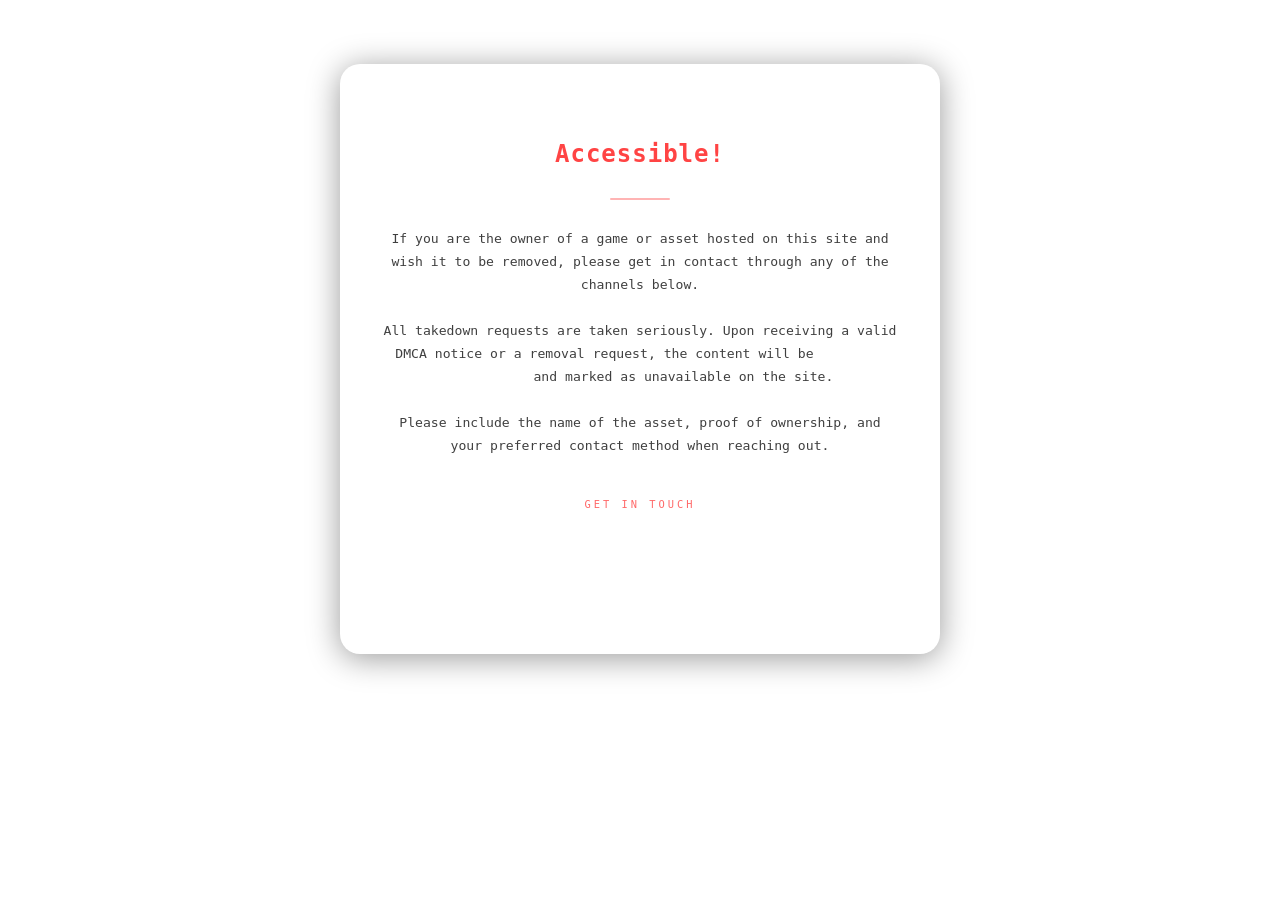
<file: version0.8.1/DMCA.html>
<!DOCTYPE html>
<html lang="en">
<head>
<meta charset="UTF-8" />
<meta name="viewport" content="width=device-width, initial-scale=1.0" />
<title>WannaSmile | DMCA & Contact</title>

<link id="favicon" rel="icon" href="https://raw.githubusercontent.com/mcmattyobriore/yogurtyooo.github.io/main/system/images/favicons/logo.png" />

<link rel="preconnect" href="https://fonts.googleapis.com" crossorigin />
<link rel="preconnect" href="https://fonts.gstatic.com" crossorigin />
<link rel="stylesheet" href="https://fonts.googleapis.com/css2?family=Poppins:wght@600&display=swap" media="print" onload="this.media='all'" />
<noscript><link rel="stylesheet" href="https://fonts.googleapis.com/css2?family=Poppins:wght@600&display=swap" /></noscript>

<link rel="stylesheet" href="themes.css" />
<style>

* {
  margin: 0;
  padding: 0;
  box-sizing: border-box;
  -webkit-user-select: none;
  -moz-user-select: none;
  user-select: none;
  -webkit-tap-highlight-color: transparent;
}

html {
  height: 100%;
  background-image: var(--main-bg);
  background-repeat: no-repeat;
  background-attachment: fixed;
  background-size: cover;
  background-position: center center;
}

body {
  min-height: 100%;
  background: transparent;
  color: var(--text-color);
  font-family: "Poppins", monospace;
  display: flex;
  flex-direction: column;
  align-items: center;
  justify-content: flex-start;
  padding: 64px 20px 80px;
}

a, a:visited {
  color: var(--link-color);
  text-decoration: none;
}
a:focus { outline: none; }

/* ── Main card ── */
.dmca-card {
  width: 100%;
  max-width: 600px;
  background: var(--card-bg, rgba(0,0,0,0.3));
  border-radius: 20px;
  padding: 44px 40px 48px;
  display: flex;
  flex-direction: column;
  align-items: center;
  gap: 0;
  box-shadow: 0 4px 32px rgba(0,0,0,0.4);
}

/* ── Heading ── */
.dmca-headline {
  font-family: monospace;
  font-size: clamp(1.1rem, 3.5vw, 1.5rem);
  font-weight: bold;
  color: var(--link-color);
  text-align: center;
  letter-spacing: 1px;
  line-height: 1.3;
  margin-bottom: 28px;
}

.dmca-headline span {
  color: var(--accent-color);
}

/* ── Divider ── */
.dmca-rule {
  width: 60px;
  height: 2px;
  background: var(--accent-color);
  opacity: 0.4;
  border: none;
  border-radius: 2px;
  margin-bottom: 28px;
}

/* ── Body paragraph ── */
.dmca-body {
  font-family: monospace;
  font-size: 0.82rem;
  color: var(--text-color);
  opacity: 0.75;
  text-align: center;
  line-height: 1.75;
  -webkit-user-select: text;
  -moz-user-select: text;
  user-select: text;
  margin-bottom: 40px;
}

.dmca-body strong {
  color: var(--link-color);
  opacity: 1;
}

/* ── Socials row ── */
.socials-label {
  font-family: monospace;
  font-size: 0.65rem;
  letter-spacing: 3px;
  text-transform: uppercase;
  color: var(--accent-color);
  margin-bottom: 20px;
  opacity: 0.8;
}

.socials-row {
  display: flex;
  flex-wrap: wrap;
  gap: 18px;
  justify-content: center;
}

/* ── Individual social button ── */
.social-btn {
  display: flex;
  flex-direction: column;
  align-items: center;
  gap: 7px;
  cursor: pointer;
  text-decoration: none;
  -webkit-user-select: none;
  user-select: none;
}

.social-circle {
  width: 58px;
  height: 58px;
  border-radius: 50%;
  background: var(--header-bg);
  border: 2px solid transparent;
  display: flex;
  align-items: center;
  justify-content: center;
  transition: border-color 0.2s, transform 0.2s, box-shadow 0.2s;
  overflow: hidden;
}

.social-circle svg {
  width: 26px;
  height: 26px;
  pointer-events: none;
  flex-shrink: 0;
}

.social-btn:hover .social-circle {
  border-color: var(--accent-color);
  transform: scale(1.1);
  box-shadow: 0 0 14px rgba(0,0,0,0.5);
}

.social-name {
  font-family: monospace;
  font-size: 0.62rem;
  color: var(--link-color);
  opacity: 0.6;
  transition: opacity 0.2s, color 0.2s;
  text-align: center;
}

.social-btn:hover .social-name {
  opacity: 1;
  color: var(--accent-color);
}

</style>
</head>
<body>

<div class="dmca-card">

  <h1 class="dmca-headline">Do Not Make My Content <span>Accessible!</span></h1>

  <hr class="dmca-rule" />

  <p class="dmca-body">
    If you are the owner of a game or asset hosted on this site and wish it to be
    removed, please get in contact through any of the channels below.<br /><br />
    All takedown requests are taken seriously. Upon receiving a valid DMCA notice or
    a removal request, the content will be <strong>promptly taken down</strong> and
    marked as unavailable on the site.<br /><br />
    Please include the name of the asset, proof of ownership, and your preferred
    contact method when reaching out.
  </p>

  <div class="socials-label">Get in touch</div>

  <div class="socials-row">

    <!-- GitHub -->
    <a class="social-btn" href="https://github.com/mcmattyobriore" target="_blank" rel="noopener" title="GitHub">
      <div class="social-circle">
        <svg viewBox="0 0 24 24" fill="none" xmlns="http://www.w3.org/2000/svg">
          <path d="M12 2C6.477 2 2 6.477 2 12c0 4.418 2.865 8.166 6.839 9.489.5.092.682-.217.682-.482 0-.237-.009-.868-.013-1.703-2.782.604-3.369-1.34-3.369-1.34-.454-1.156-1.11-1.463-1.11-1.463-.908-.62.069-.608.069-.608 1.003.07 1.531 1.03 1.531 1.03.892 1.529 2.341 1.087 2.91.832.092-.647.35-1.088.636-1.338-2.22-.253-4.555-1.11-4.555-4.943 0-1.091.39-1.984 1.029-2.683-.103-.253-.446-1.27.098-2.647 0 0 .84-.269 2.75 1.025A9.578 9.578 0 0112 6.836c.85.004 1.705.115 2.504.337 1.909-1.294 2.747-1.025 2.747-1.025.546 1.377.202 2.394.1 2.647.64.699 1.028 1.592 1.028 2.683 0 3.842-2.339 4.687-4.566 4.935.359.309.678.919.678 1.852 0 1.336-.012 2.415-.012 2.743 0 .267.18.578.688.48C19.138 20.163 22 16.418 22 12c0-5.523-4.477-10-10-10z"
                fill="currentColor" style="color:var(--link-color)"/>
        </svg>
      </div>
      <span class="social-name">GitHub</span>
    </a>

    <!-- YouTube -->
    <a class="social-btn" href="https://youtube.com/@mcmattyobriore" target="_blank" rel="noopener" title="YouTube">
      <div class="social-circle">
        <svg viewBox="0 0 24 24" fill="none" xmlns="http://www.w3.org/2000/svg">
          <path d="M23.498 6.186a3.016 3.016 0 00-2.122-2.136C19.505 3.545 12 3.545 12 3.545s-7.505 0-9.377.505A3.017 3.017 0 00.502 6.186C0 8.07 0 12 0 12s0 3.93.502 5.814a3.016 3.016 0 002.122 2.136c1.871.505 9.376.505 9.376.505s7.505 0 9.377-.505a3.015 3.015 0 002.122-2.136C24 15.93 24 12 24 12s0-3.93-.502-5.814zM9.545 15.568V8.432L15.818 12l-6.273 3.568z"
                fill="currentColor" style="color:var(--link-color)"/>
        </svg>
      </div>
      <span class="social-name">YouTube</span>
    </a>

    <!-- Gmail -->
    <a class="social-btn" href="mailto:mcmattyobriore@gmail.com" title="Gmail">
      <div class="social-circle">
        <svg viewBox="0 0 24 24" fill="none" xmlns="http://www.w3.org/2000/svg">
          <path d="M20 4H4C2.9 4 2 4.9 2 6v12c0 1.1.9 2 2 2h16c1.1 0 2-.9 2-2V6c0-1.1-.9-2-2-2zm0 2l-8 5-8-5h16zm0 12H4V8l8 5 8-5v10z"
                fill="currentColor" style="color:var(--link-color)"/>
        </svg>
      </div>
      <span class="social-name">Gmail</span>
    </a>

    <!-- TikTok -->
    <a class="social-btn" href="https://tiktok.com/@mcmattyobriore" target="_blank" rel="noopener" title="TikTok">
      <div class="social-circle">
        <svg viewBox="0 0 24 24" fill="none" xmlns="http://www.w3.org/2000/svg">
          <path d="M19.59 6.69a4.83 4.83 0 01-3.77-4.25V2h-3.45v13.67a2.89 2.89 0 01-2.88 2.5 2.89 2.89 0 01-2.89-2.89 2.89 2.89 0 012.89-2.89c.28 0 .54.04.79.1V9.01a6.27 6.27 0 00-.79-.05 6.34 6.34 0 00-6.34 6.34 6.34 6.34 0 006.34 6.34 6.34 6.34 0 006.33-6.34V8.69a8.18 8.18 0 004.78 1.52V6.78a4.85 4.85 0 01-1.01-.09z"
                fill="currentColor" style="color:var(--link-color)"/>
        </svg>
      </div>
      <span class="social-name">TikTok</span>
    </a>

    <!-- Instagram -->
    <a class="social-btn" href="https://instagram.com/mcmattyobriore" target="_blank" rel="noopener" title="Instagram">
      <div class="social-circle">
        <svg viewBox="0 0 24 24" fill="none" xmlns="http://www.w3.org/2000/svg">
          <path d="M12 2.163c3.204 0 3.584.012 4.85.07 3.252.148 4.771 1.691 4.919 4.919.058 1.265.069 1.645.069 4.849 0 3.205-.012 3.584-.069 4.849-.149 3.225-1.664 4.771-4.919 4.919-1.266.058-1.644.07-4.85.07-3.204 0-3.584-.012-4.849-.07-3.26-.149-4.771-1.699-4.919-4.92-.058-1.265-.07-1.644-.07-4.849 0-3.204.013-3.583.07-4.849.149-3.227 1.664-4.771 4.919-4.919 1.266-.057 1.645-.069 4.849-.069zm0-2.163c-3.259 0-3.667.014-4.947.072-4.358.2-6.78 2.618-6.98 6.98-.059 1.281-.073 1.689-.073 4.948 0 3.259.014 3.668.072 4.948.2 4.358 2.618 6.78 6.98 6.98 1.281.058 1.689.072 4.948.072 3.259 0 3.668-.014 4.948-.072 4.354-.2 6.782-2.618 6.979-6.98.059-1.28.073-1.689.073-4.948 0-3.259-.014-3.667-.072-4.947-.196-4.354-2.617-6.78-6.979-6.98-1.281-.059-1.69-.073-4.949-.073zm0 5.838a6.162 6.162 0 100 12.324 6.162 6.162 0 000-12.324zM12 16a4 4 0 110-8 4 4 0 010 8zm6.406-11.845a1.44 1.44 0 100 2.881 1.44 1.44 0 000-2.881z"
                fill="currentColor" style="color:var(--link-color)"/>
        </svg>
      </div>
      <span class="social-name">Instagram</span>
    </a>

  </div>

</div>

<script>
(function applyGlobalTheme() {
  const saved = localStorage.getItem("selectedTheme") || "redux";
  document.documentElement.setAttribute("theme", saved);
  if (saved === "custom") {
    try {
      const vars = JSON.parse(localStorage.getItem("customTheme") || "{}");
      Object.entries(vars).forEach(([k, v]) =>
        document.documentElement.style.setProperty(k, v)
      );
    } catch (_) {}
  }
})();

window.addEventListener("storage", (e) => {
  if (e.key === "selectedTheme") {
    const t = e.newValue || "redux";
    document.documentElement.setAttribute("theme", t);
    if (t !== "custom") document.documentElement.style.cssText = "";
  }
});
</script>

</body>
</html>
</file>
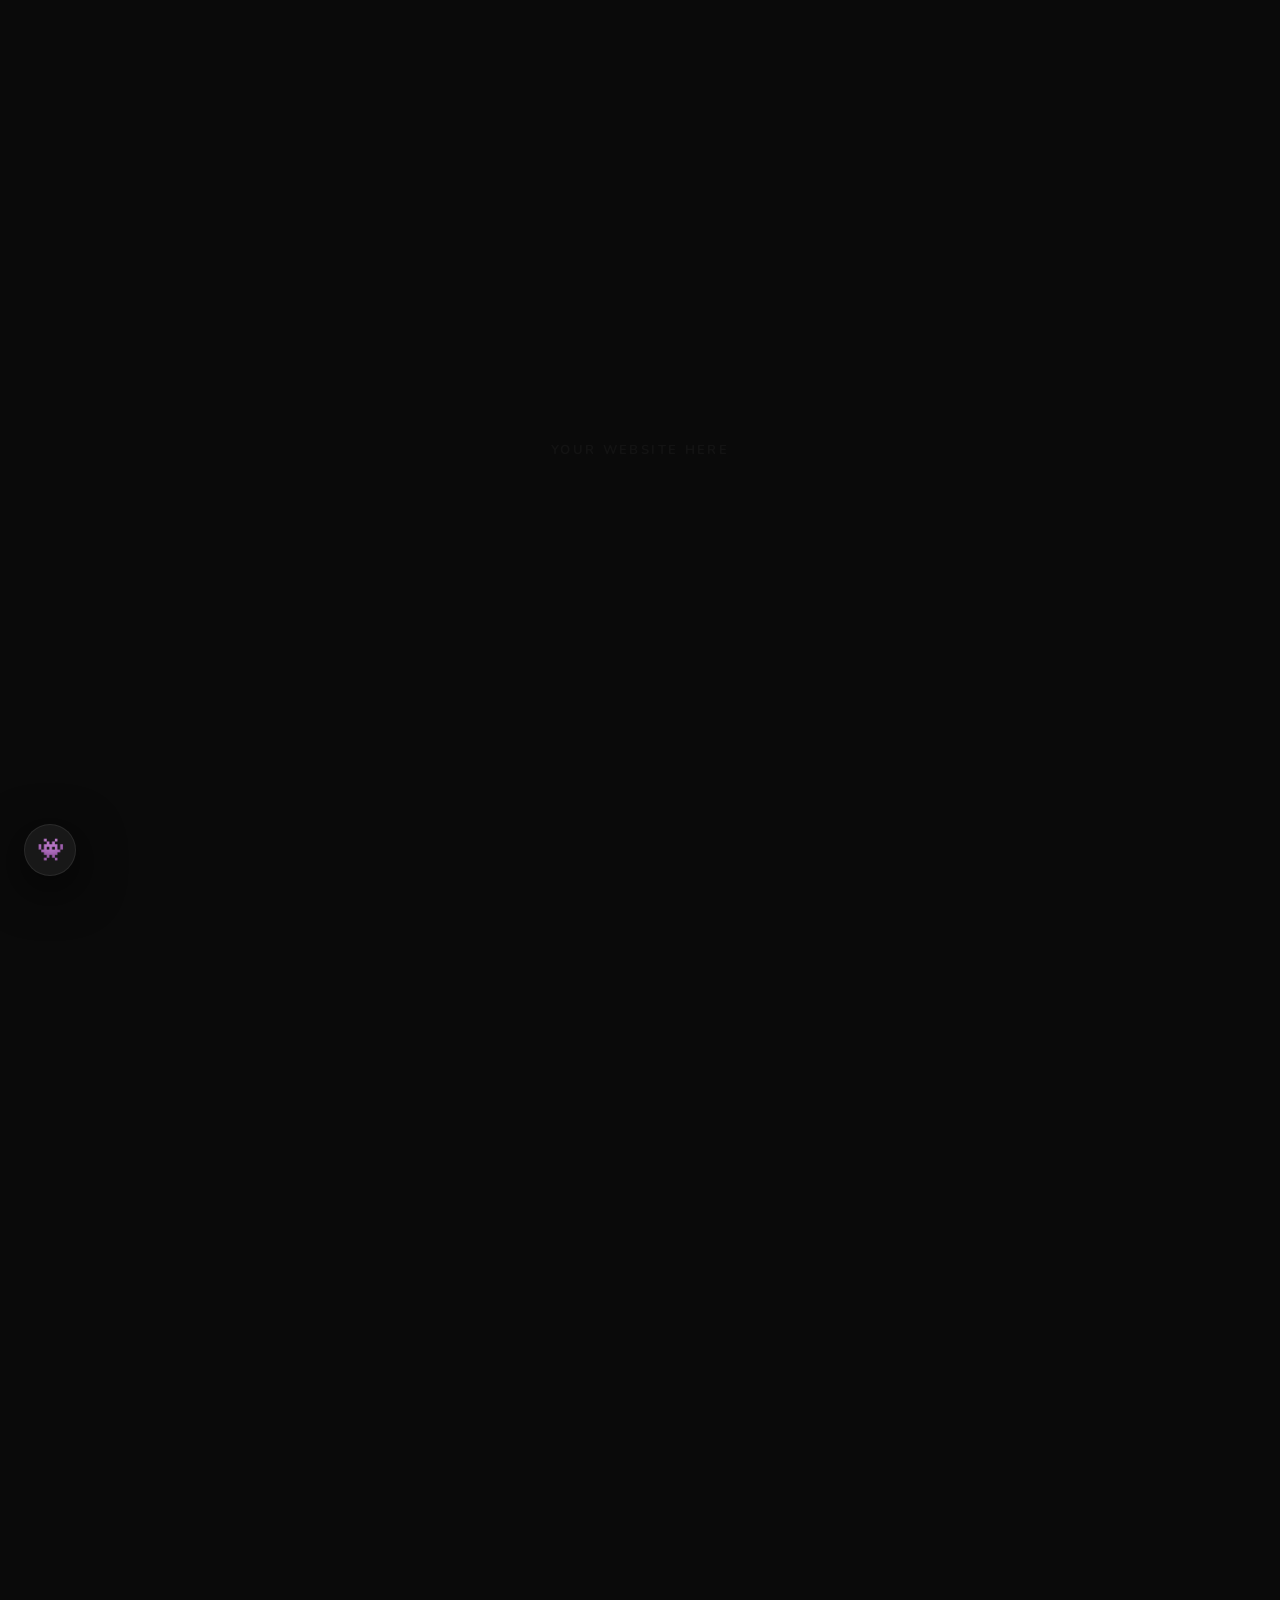
<file: version0.8.1/foolish.html>
<!DOCTYPE html>
<html lang="en">
<head>
<meta charset="UTF-8">
<title>April Fools Assistant</title>
<link href="https://fonts.googleapis.com/css2?family=Nunito:wght@400;600;700;800;900&display=swap" rel="stylesheet">
<style>
/* ═══════════════ BASE ═══════════════ */
:root{
  --bg:#0a0a0a;
  --surface:#111;
  --surface2:#181818;
  --border:rgba(255,255,255,.08);
  --accent:#e2e2e2;
  --accent-dim:rgba(255,255,255,.35);
  --text:#fff;
  --text-dim:rgba(255,255,255,.55);
  --bubble-bg:#fff;
  --bubble-text:#111;
  --shadow:0 12px 48px rgba(0,0,0,.8);
}
*,*::before,*::after{box-sizing:border-box;margin:0;padding:0}
body{margin:0;background:var(--bg);min-height:200vh;font-family:'Nunito',sans-serif;color:var(--text)}

/* ═══════════════ LAUNCHER ═══════════════ */
#launcher{
  position:fixed;bottom:24px;left:24px;width:52px;height:52px;border-radius:50%;
  background:var(--surface2);border:1px solid var(--border);
  display:flex;align-items:center;justify-content:center;
  cursor:pointer;z-index:999999;font-size:22px;
  box-shadow:var(--shadow);transition:transform .15s,border-color .15s
}
#launcher:hover{transform:scale(1.08);border-color:rgba(255,255,255,.22)}
#launcher.hidden{display:none}

/* ═══════════════ ASSISTANT ═══════════════ */
#assistant{
  position:fixed;left:50%;bottom:180px;transform:translateX(-50%);
  z-index:999998;user-select:none;display:none;
  flex-direction:column;align-items:center
}
#assistant.enter{animation:aPop .38s cubic-bezier(.34,1.56,.64,1) forwards}
@keyframes aPop{
  from{opacity:0;transform:translateX(-50%) translateY(24px) scale(.85)}
  to  {opacity:1;transform:translateX(-50%) translateY(0)    scale(1)}
}
#assistant.dragging{transform:none!important}
#gif{width:120px;cursor:grab;image-rendering:pixelated;transform-origin:50% 0%;display:block}
#gif:active{cursor:grabbing}

/* sleep zzz float */
#sleepZzz{
  position:absolute;top:-30px;right:-16px;font-size:18px;
  opacity:0;pointer-events:none;transition:opacity .5s;
  animation:zzFloat 2.2s ease-in-out infinite
}
@keyframes zzFloat{0%,100%{transform:translateY(0) scale(1)}50%{transform:translateY(-8px) scale(1.1)}}
#assistant.sleeping #sleepZzz{opacity:1}

/* ═══════════════ SPEECH BUBBLE ═══════════════ */
#bubble{
  position:relative;background:var(--bubble-bg);color:var(--bubble-text);
  padding:8px 14px;border-radius:10px;font-size:13px;font-weight:700;
  min-width:130px;max-width:220px;text-align:center;line-height:1.45;
  box-shadow:0 4px 20px rgba(0,0,0,.5);margin-bottom:10px;
  opacity:0;transform:translateY(4px);
  transition:opacity .2s,transform .2s;pointer-events:none
}
#bubble.visible{opacity:1;transform:translateY(0)}
#bubble::after{
  content:'';position:absolute;bottom:-8px;left:50%;transform:translateX(-50%);
  border:5px solid transparent;border-top-color:var(--bubble-bg)
}
.typing-dot{
  display:inline-block;width:5px;height:5px;border-radius:50%;
  background:#888;margin:0 2px;animation:db 1.1s infinite both
}
.typing-dot:nth-child(2){animation-delay:.18s}
.typing-dot:nth-child(3){animation-delay:.36s}
@keyframes db{0%,80%,100%{transform:translateY(0)}40%{transform:translateY(-4px)}}

/* ═══════════════ FLOATING DIALOGUE PANEL ═══════════════ */
#dialoguePanel{
  position:fixed;bottom:20px;left:50%;transform:translateX(-50%);
  width:min(660px,calc(100vw - 28px));display:none;flex-direction:column;
  z-index:999999;
  background:var(--surface);
  border:1px solid var(--border);
  border-radius:14px;
  box-shadow:var(--shadow);
  padding:13px 20px 15px;
  animation:panUp .24s ease forwards
}
@keyframes panUp{
  from{opacity:0;transform:translateX(-50%) translateY(12px)}
  to  {opacity:1;transform:translateX(-50%) translateY(0)}
}
#panelSpeaker{font-size:12.5px;font-weight:800;letter-spacing:.04em;margin-bottom:9px;line-height:1.5;min-height:18px}
.speaker-name{color:rgba(255,255,255,.9)}
.speaker-text{color:var(--text-dim);font-weight:600}
#choicesRow{display:flex;flex-direction:row;flex-wrap:wrap;gap:2px 0}
.choice{
  background:none;border:none;outline:none;padding:5px 18px 5px 0;
  cursor:pointer;text-align:left;font-family:'Nunito',sans-serif;
  font-size:13px;font-weight:700;color:rgba(255,255,255,.55);
  transition:color .1s,transform .1s;white-space:nowrap;position:relative
}
.choice::before{
  content:'›';position:absolute;left:-10px;opacity:0;color:var(--accent);
  font-size:13px;top:50%;margin-top:-8px;
  transition:opacity .1s,transform .1s;transform:translateX(-3px)
}
.choice:hover{color:#fff;transform:translateX(4px)}
.choice:hover::before{opacity:1;transform:translateX(0)}
.choice:active{color:var(--accent-dim)}
.choice+.choice{border-left:1px solid var(--border);padding-left:14px}

/* inputs */
.panel-input-row{display:flex;gap:7px;margin-bottom:9px}
.panel-input{
  flex:1;background:var(--surface2);border:1px solid var(--border);border-radius:7px;
  color:#fff;font-family:'Nunito',sans-serif;font-size:13px;font-weight:700;
  padding:6px 11px;outline:none;transition:border-color .12s
}
.panel-input::placeholder{color:rgba(255,255,255,.22)}
.panel-input:focus{border-color:rgba(255,255,255,.3)}
.panel-btn{
  background:var(--surface2);border:1px solid var(--border);border-radius:7px;
  color:rgba(255,255,255,.7);font-family:'Nunito',sans-serif;font-size:13px;
  font-weight:800;padding:6px 13px;cursor:pointer;transition:border-color .12s,color .12s;
  white-space:nowrap
}
.panel-btn:hover{border-color:rgba(255,255,255,.3);color:#fff}

/* search result */
#searchResult{
  display:none;background:var(--surface2);border:1px solid var(--border);
  border-radius:8px;padding:9px 12px;margin-bottom:9px;
  font-size:12.5px;line-height:1.65;color:var(--text-dim);
  max-height:120px;overflow-y:auto
}
#searchResult a{color:rgba(255,255,255,.7);text-decoration:none}
#searchResult a:hover{color:#fff;text-decoration:underline}
#searchResult::-webkit-scrollbar{width:3px}
#searchResult::-webkit-scrollbar-thumb{background:rgba(255,255,255,.15);border-radius:3px}

/* ═══════════════ OVERLAY BASE ═══════════════ */
.overlay{
  display:none;position:fixed;inset:0;
  background:rgba(0,0,0,.92);
  z-index:9999998;flex-direction:column;
  align-items:center;justify-content:center;
  font-family:'Nunito',sans-serif;gap:0
}
.overlay.show{display:flex}
.ov-title{font-size:20px;font-weight:900;color:#fff;letter-spacing:.05em;text-transform:uppercase;margin-bottom:3px}
.ov-sub{font-size:12px;color:var(--text-dim);margin-bottom:20px}
.ov-close{
  background:none;border:1px solid var(--border);border-radius:7px;
  color:var(--text-dim);font-family:'Nunito',sans-serif;font-size:12px;
  padding:6px 16px;cursor:pointer;transition:color .12s,border-color .12s;margin-top:12px
}
.ov-close:hover{color:#fff;border-color:rgba(255,255,255,.4)}
.ov-btn{
  background:var(--surface2);border:1px solid var(--border);border-radius:9px;
  color:#fff;font-family:'Nunito',sans-serif;font-size:14px;font-weight:900;
  padding:9px 26px;cursor:pointer;letter-spacing:.03em;
  transition:border-color .12s,background .12s
}
.ov-btn:hover{background:#222;border-color:rgba(255,255,255,.3)}
.ov-btn:disabled{opacity:.3;cursor:not-allowed}

/* ═══════════════ PRIZE MODAL ═══════════════ */
#prizeModal{
  display:none;position:fixed;inset:0;background:rgba(0,0,0,.85);
  z-index:9999999;align-items:center;justify-content:center;
  flex-direction:column;font-family:'Nunito',sans-serif
}
#prizeModal.show{display:flex}
#prizeBox{
  background:var(--surface);border:1px solid var(--border);
  border-radius:18px;padding:36px 44px;text-align:center;
  box-shadow:var(--shadow);
  animation:prizeIn .4s cubic-bezier(.34,1.56,.64,1) forwards
}
@keyframes prizeIn{from{opacity:0;transform:scale(.75) rotate(-4deg)}to{opacity:1;transform:scale(1) rotate(0)}}
#prizeStar{font-size:52px;display:block;margin-bottom:10px}
#prizeTitle{font-size:22px;font-weight:900;color:#fff;margin-bottom:6px}
#prizeText{font-size:13.5px;color:var(--text-dim);line-height:1.6;max-width:260px}
#closePrizeBtn{
  margin:18px auto 0;background:var(--surface2);border:1px solid var(--border);
  border-radius:9px;color:#fff;font-family:'Nunito',sans-serif;font-size:13px;font-weight:900;
  padding:9px 28px;cursor:pointer;display:block;transition:border-color .12s
}
#closePrizeBtn:hover{border-color:rgba(255,255,255,.35)}

/* ═══════════════ CLONES ═══════════════ */
.clone{position:fixed;width:68px;pointer-events:auto;cursor:pointer;image-rendering:pixelated;z-index:999997}
@keyframes shake{0%,100%{transform:translate(0,0)}20%{transform:translate(-5px,3px)}40%{transform:translate(5px,-3px)}60%{transform:translate(-4px,5px)}80%{transform:translate(4px,-4px)}}
body.shaking{animation:shake .38s ease}

/* ═══════════════ SPIN WHEEL ═══════════════ */
#wheelCanvas{border-radius:50%}
#wheelPtr{font-size:28px;line-height:1;margin-bottom:4px}
#wheelResult{font-size:15px;font-weight:900;color:#fff;margin-top:14px;min-height:22px;text-align:center}

/* ═══════════════ RPS ═══════════════ */
#rpsArea{display:flex;flex-direction:column;align-items:center;gap:14px;width:320px}
#rpsDisplay{display:flex;gap:36px;align-items:center;justify-content:center;margin-bottom:6px}
.rps-card{width:76px;height:76px;border-radius:12px;background:var(--surface2);
  border:2px solid var(--border);display:flex;align-items:center;justify-content:center;font-size:36px}
.rps-card.win{border-color:#4ade80;background:rgba(74,222,128,.08)}
.rps-card.lose{border-color:#f87171;background:rgba(248,113,113,.08)}
.rps-card.tie{border-color:#fbbf24;background:rgba(251,191,36,.08)}
#rpsVs{font-size:16px;font-weight:900;color:var(--text-dim)}
#rpsBtns{display:flex;gap:10px}
.rps-btn{width:62px;height:62px;border-radius:12px;background:var(--surface2);
  border:2px solid var(--border);font-size:28px;cursor:pointer;
  transition:transform .12s,border-color .12s}
.rps-btn:hover{transform:scale(1.1);border-color:rgba(255,255,255,.35)}
#rpsStatus{font-size:14px;font-weight:800;color:#fff;min-height:22px;text-align:center}
#rpsScore{font-size:12px;color:var(--text-dim);text-align:center}

/* ═══════════════ RACE ═══════════════ */
#raceTrack{
  width:min(580px,calc(100vw - 40px));background:var(--surface2);
  border:1px solid var(--border);border-radius:14px;padding:12px 14px;
  display:flex;flex-direction:column;gap:9px;margin-bottom:16px
}
.racer-row{display:flex;align-items:center;gap:9px}
.racer-lane{flex:1;height:54px;background:var(--surface);border:1px solid var(--border);
  border-radius:9px;position:relative;overflow:hidden}
.racer-lane::after{content:'🏁';position:absolute;right:5px;top:50%;transform:translateY(-50%);font-size:16px;opacity:.25}
.racer-img{width:44px;height:44px;image-rendering:pixelated;position:absolute;left:4px;top:50%;transform:translateY(-50%);transition:left .08s linear}
.racer-label{width:26px;height:26px;border-radius:50%;flex-shrink:0;display:flex;align-items:center;
  justify-content:center;font-size:10px;font-weight:900;color:#fff;cursor:pointer;
  border:2px solid transparent;transition:transform .12s,border-color .12s}
.racer-label:hover{transform:scale(1.14)}
.racer-label.bet-on{border-color:#fff!important;transform:scale(1.2)}
#betPrompt{font-size:13px;font-weight:800;color:#fff;margin-bottom:7px}
#raceStatus{font-size:15px;font-weight:800;color:#fff;text-align:center;min-height:22px;margin-bottom:9px}

/* ═══════════════ DOODLE JUMP ═══════════════ */
#djCanvas{border-radius:10px;border:1px solid var(--border)}
#djScore{font-size:18px;font-weight:900;color:#fff;margin-bottom:7px}
#djStatus{font-size:13px;color:var(--text-dim);margin-bottom:7px;min-height:18px}

/* ═══════════════ AIR HOCKEY ═══════════════ */
#ahCanvas{border-radius:10px;border:1px solid var(--border)}
#ahScore{font-size:18px;font-weight:900;color:#fff;margin-bottom:7px}
#ahStatus{font-size:13px;color:var(--text-dim);margin-bottom:7px;min-height:18px}

/* ═══════════════ PIANO ═══════════════ */
#pianoWrap{display:flex;flex-direction:column;align-items:center;gap:10px}
#pianoKeys{display:flex;position:relative;height:130px;width:min(540px,calc(100vw - 60px))}
.white-key{flex:1;height:130px;background:#e8e8e8;border:1px solid rgba(0,0,0,.3);
  border-radius:0 0 7px 7px;cursor:pointer;transition:background .07s;position:relative;z-index:1}
.white-key:hover,.white-key.pressed{background:#ccc}
.white-key span{position:absolute;bottom:7px;left:50%;transform:translateX(-50%);
  font-size:9px;font-weight:700;color:rgba(0,0,0,.4);pointer-events:none}
.black-key{position:absolute;top:0;height:82px;background:#111;border:1px solid rgba(255,255,255,.08);
  border-radius:0 0 5px 5px;cursor:pointer;z-index:2;transition:background .07s}
.black-key:hover,.black-key.pressed{background:#2a2a2a}
#pianoRecord{font-size:11px;color:var(--text-dim);text-align:center;min-height:16px}

/* ═══════════════ MEMORY ═══════════════ */
#memGrid{display:grid;grid-template-columns:repeat(4,1fr);gap:7px;width:min(300px,calc(100vw - 60px))}
.mem-tile{aspect-ratio:1;border-radius:9px;background:var(--surface2);border:2px solid var(--border);
  cursor:pointer;display:flex;align-items:center;justify-content:center;font-size:24px;
  transition:transform .12s,background .12s;user-select:none}
.mem-tile:hover{transform:scale(1.05)}
.mem-tile.flipped{background:#1c1c1c;border-color:rgba(255,255,255,.25)}
.mem-tile.matched{background:#141414;border-color:rgba(74,222,128,.5);cursor:default}
.mem-tile.shake-no{animation:mShake .28s ease}
@keyframes mShake{0%,100%{transform:translateX(0)}25%{transform:translateX(-5px)}75%{transform:translateX(5px)}}
#memStatus{font-size:13px;font-weight:800;color:#fff;min-height:22px;text-align:center}
#memMoves{font-size:12px;color:var(--text-dim);text-align:center}

/* ═══════════════ PAGE HINT ═══════════════ */
.page-hint{position:fixed;top:50%;left:50%;transform:translate(-50%,-50%);
  color:rgba(255,255,255,.04);font-size:13px;font-weight:700;letter-spacing:.18em;
  text-transform:uppercase;pointer-events:none;user-select:none}
</style>
</head>
<body>
<div class="page-hint">your website here</div>
<div id="launcher">👾</div>

<div id="assistant">
  <div id="bubble"></div>
  <div id="sleepZzz">💤</div>
  <img id="gif" src="idle.gif" draggable="false">
</div>

<div id="dialoguePanel">
  <div id="panelSpeaker"></div>
  <div id="searchResult"></div>
  <div id="choicesRow"></div>
</div>

<!-- SPIN WHEEL -->
<div id="wheelOverlay" class="overlay">
  <div class="ov-title">🎡 spin the wheel</div>
  <div class="ov-sub">random activity awaits</div>
  <div id="wheelPtr">▼</div>
  <canvas id="wheelCanvas" width="280" height="280"></canvas>
  <div id="wheelResult"></div>
  <div style="display:flex;gap:10px;margin-top:12px">
    <button class="ov-btn" id="spinBtn">spin!</button>
    <button class="ov-close" onclick="closeOverlay('wheelOverlay')">close</button>
  </div>
</div>

<!-- RPS -->
<div id="rpsOverlay" class="overlay">
  <div class="ov-title">✊ rock paper scissors</div>
  <div class="ov-sub">best of forever</div>
  <div id="rpsArea">
    <div id="rpsDisplay">
      <div class="rps-card" id="rpsYou">🫵</div>
      <div id="rpsVs">vs</div>
      <div class="rps-card" id="rpsBot">🤖</div>
    </div>
    <div id="rpsStatus">pick a move</div>
    <div id="rpsScore">wins: 0 | losses: 0 | ties: 0</div>
    <div id="rpsBtns">
      <button class="rps-btn" onclick="playRPS('✊')">✊</button>
      <button class="rps-btn" onclick="playRPS('✋')">✋</button>
      <button class="rps-btn" onclick="playRPS('✌️')">✌️</button>
    </div>
  </div>
  <button class="ov-close" onclick="closeOverlay('rpsOverlay')">close</button>
</div>

<!-- RACE -->
<div id="raceOverlay" class="overlay">
  <div class="ov-title">🏁 gif grand prix</div>
  <div class="ov-sub">tap a colour to bet, then start</div>
  <div id="raceTrack"></div>
  <div id="raceStatus"></div>
  <div style="text-align:center;margin-bottom:12px">
    <div id="betPrompt">pick your racer ↑</div>
    <button class="ov-btn" id="startRaceBtn" disabled style="margin-top:8px">start race</button>
  </div>
  <button class="ov-close" onclick="closeOverlay('raceOverlay');resetRace()">close</button>
</div>

<!-- DOODLE JUMP -->
<div id="djOverlay" class="overlay">
  <div class="ov-title">🐸 doodle jump</div>
  <div id="djScore">score: 0</div>
  <div id="djStatus">click canvas to start • ← → to move</div>
  <canvas id="djCanvas" width="260" height="400"></canvas>
  <button class="ov-close" style="margin-top:10px" onclick="djStop();closeOverlay('djOverlay')">close</button>
</div>

<!-- AIR HOCKEY -->
<div id="ahOverlay" class="overlay">
  <div class="ov-title">🏒 air hockey</div>
  <div id="ahScore">you 0 — 0 me</div>
  <div id="ahStatus">move mouse on your side</div>
  <canvas id="ahCanvas" width="340" height="500"></canvas>
  <button class="ov-close" style="margin-top:10px" onclick="ahStop();closeOverlay('ahOverlay')">close</button>
</div>

<!-- PIANO -->
<div id="pianoOverlay" class="overlay">
  <div class="ov-title">🎹 tiny piano</div>
  <div class="ov-sub">click keys or use A–L, W E T Y U I O</div>
  <div id="pianoWrap">
    <div id="pianoKeys"></div>
    <div id="pianoRecord"></div>
    <div style="display:flex;gap:8px;margin-top:4px">
      <button class="panel-btn" id="pianoRecBtn" onclick="toggleRecord()">⏺ record</button>
      <button class="panel-btn" id="pianoPlayBtn" onclick="playRecording()" disabled>▶ play</button>
      <button class="panel-btn" onclick="clearRecording()">✕ clear</button>
    </div>
  </div>
  <button class="ov-close" style="margin-top:14px" onclick="closeOverlay('pianoOverlay')">close</button>
</div>

<!-- MEMORY -->
<div id="memOverlay" class="overlay">
  <div class="ov-title">🧠 memory tiles</div>
  <div id="memStatus">find all pairs</div>
  <div id="memMoves">moves: 0</div>
  <div id="memGrid" style="margin:14px 0"></div>
  <div style="display:flex;gap:9px">
    <button class="ov-btn" onclick="initMemory()">new game</button>
    <button class="ov-close" onclick="closeOverlay('memOverlay')">close</button>
  </div>
</div>

<!-- PRIZE -->
<div id="prizeModal">
  <div id="prizeBox">
    <span id="prizeStar">🌟</span>
    <div id="prizeTitle">you won!!</div>
    <div id="prizeText">here is your prize.</div>
    <button id="closePrizeBtn" onclick="document.getElementById('prizeModal').classList.remove('show');resetRace()">claim it</button>
  </div>
</div>

<script>
/* ══════════════════════════════════════════════
   CONFIG
══════════════════════════════════════════════ */
let CHAR_NAME = "??";

const NAME_REACTIONS = [
  {match:/stupid|idiot|dumb|ugly|trash|garbage|hate|evil/i, state:"angry",   text:"HEY. that is not okay."},
  {match:/bestie|friend|buddy|pal|bff/i,                    state:"happy",   text:"aww stop it 🥺"},
  {match:/glitch|error|404|null|undefined|nan/i,            state:"confused",text:"are you ok? is your computer ok?"},
  {match:/god|master|lord|boss|king|queen/i,                state:"shy",     text:"...ok fine."},
  {match:/assistant|helper|bot|ai|robot/i,                  state:"wronged", text:"i am NOT a bot. i am a gif."},
  {match:/\?\?|unnamed|unknown|nobody/i,                    state:"confused",text:"that is literally not a name."},
  {match:/beautiful|cute|pretty|adorable|lovely/i,          state:"shy",     text:"ok wow okay thank you."},
  {match:/monika|sayori|natsuki|yuri/i,                     state:"giggle",  text:"i see you. i see you."},
  {match:/jeff|kevin|steven|craig/i,                        state:"confused",text:"that is a very normal name. ok."},
];

const PRIZES = [
  {star:"🏆",title:"the cup",          text:"best bettor in this tab. framed."},
  {star:"🦆",title:"rubber duck",      text:"i had one. it's yours now."},
  {star:"🎖️",title:"gif medal",        text:"awarded to those who understand tiny sprite chaos."},
  {star:"🌈",title:"a vibe",           text:"it's good. you'll know it when you feel it."},
  {star:"🍕",title:"conceptual pizza", text:"invisible but delicious."},
  {star:"🎩",title:"fancy hat",         text:"invisible. incredibly dashing on you."},
];

// jokes — no-repeat pool, stumped when exhausted
const ALL_JOKES = [
  "why don't scientists trust atoms? because they make up everything.",
  "i tried to catch some fog earlier. i mist.",
  "what do you call a fake noodle? an impasta.",
  "why did the scarecrow win an award? he was outstanding in his field.",
  "i'm reading a book about anti-gravity. it's impossible to put down.",
  "did you hear about the mathematician afraid of negative numbers? he'll stop at nothing to avoid them.",
  "why do cows wear bells? because their horns don't work.",
  "what do you call cheese that isn't yours? nacho cheese.",
  "i would tell a joke about construction, but i'm still working on it.",
  "why did the gif go to therapy? unresolved loops.",
];
let unusedJokes = [...ALL_JOKES];

const WHEEL_SEGMENTS = [
  {label:"Rock Paper\nScissors", color:"#333", action:"rps"},
  {label:"Tell a\nJoke",         color:"#2a2a2a", action:"joke"},
  {label:"Clone\nInvasion",      color:"#1e1e1e", action:"chaos"},
  {label:"Gif Grand\nPrix",      color:"#282828", action:"race"},
  {label:"Doodle\nJump",         color:"#222", action:"doodle"},
  {label:"Air\nHockey",          color:"#2c2c2c", action:"hockey"},
  {label:"Memory\nTiles",        color:"#252525", action:"memory"},
  {label:"Piano\nTime",          color:"#1a1a1a", action:"piano"},
];

/* ══════════════════════════════════════════════
   ELEMENTS
══════════════════════════════════════════════ */
const launcher     = document.getElementById("launcher");
const assistant    = document.getElementById("assistant");
const gif          = document.getElementById("gif");
const bubble       = document.getElementById("bubble");
const panel        = document.getElementById("dialoguePanel");
const panelSpeaker = document.getElementById("panelSpeaker");
const searchResult = document.getElementById("searchResult");
const choicesRow   = document.getElementById("choicesRow");

/* ══════════════════════════════════════════════
   STATES
══════════════════════════════════════════════ */
const states = {
  idle:"idle.gif", happy:"happy.gif", confused:"confused.gif", angry:"angry.gif",
  held:"held.gif", drop:"drop.gif",   shy:"shy.gif",           wronged:"wronged.gif",
  giggle:"giggle.gif", searching:"searching.gif", loaded:"loaded.gif",
  sad:"wronged.gif", drowzy:"drowzy.gif", sleep:"sleeping.gif",
  dj_jump:"jumped.png", dj_land:"landed.gif"
};
function setState(s){ if(states[s]) gif.src = states[s]; }
function setGif(src){ gif.src = src; }

/* ══════════════════════════════════════════════
   POSITION
══════════════════════════════════════════════ */
function resetPosition(){
  assistant.classList.remove("dragging");
  assistant.style.left      = "50%";
  assistant.style.bottom    = "180px";
  assistant.style.top       = "";
  assistant.style.transform = "translateX(-50%)";
}

/* ══════════════════════════════════════════════
   BUBBLE
══════════════════════════════════════════════ */
let bubbleTimeout = null;
function showBubble(text, delay=280){
  bubble.classList.remove("visible");
  bubble.innerHTML = '<span class="typing-dot"></span><span class="typing-dot"></span><span class="typing-dot"></span>';
  bubble.classList.add("visible");
  clearTimeout(bubbleTimeout);
  bubbleTimeout = setTimeout(()=>{ bubble.textContent = text; bubble.classList.add("visible"); }, delay);
}
function hideBubble(){ bubble.classList.remove("visible"); }

/* ══════════════════════════════════════════════
   SPEAKER BAR
══════════════════════════════════════════════ */
function updateSpeaker(text){
  panelSpeaker.innerHTML = `<span class="speaker-name">${CHAR_NAME}:</span> <span class="speaker-text">${text}</span>`;
}

/* ══════════════════════════════════════════════
   OVERLAY HELPERS
══════════════════════════════════════════════ */
function openOverlay(id){ document.getElementById(id).classList.add("show"); }
function closeOverlay(id){ document.getElementById(id).classList.remove("show"); }

/* ══════════════════════════════════════════════
   IDLE TIMER → DROWZY → SLEEP
   After 25s idle: show drowzy.gif once per cycle
   After 6 drowzy flashes: switch to sleeping.gif
══════════════════════════════════════════════ */
let idleTimer = null, drowzyCount = 0, drowzyInterval = null;
let sleeping  = false;

function resetIdleTimer(){
  if(sleeping) return;
  clearTimeout(idleTimer);
  clearInterval(drowzyInterval);
  drowzyCount = 0;
  // restore idle gif only if not in a "special" state mid-game
  if(!djRunning && !ahRunning){
    // don't interrupt active game states
  }
  idleTimer = setTimeout(startDrowzy, 25000);
}

function startDrowzy(){
  if(sleeping || panel.style.display === "none") return;
  drowzyCount = 0;
  drowzyInterval = setInterval(()=>{
    drowzyCount++;
    setGif(states.drowzy);
    setTimeout(()=>{ if(!sleeping) setGif(states.idle); }, 1200);
    if(drowzyCount >= 6){
      clearInterval(drowzyInterval);
      setTimeout(()=>{ if(!sleeping) doSleep(); }, 1400);
    }
  }, 3000);
}

function doSleep(){
  sleeping = true;
  assistant.classList.add("sleeping");
  setGif(states.sleep);
  hideBubble();
  panel.style.display = "none";
  showBubble("💤 zzz…", 0);
  gif.addEventListener("click", doWake, {once:true});
}

function doWake(){
  if(!sleeping) return;
  sleeping = false;
  clearIdleSleep();
  assistant.classList.remove("sleeping");
  setState("happy");
  panel.style.display = "flex";
  showBubble("oh! you woke me.");
  updateSpeaker("oh! you woke me.");
  choicesRow.innerHTML = "";
  addChoice("hi again",       ()=>showNode("greet"));
  addChoice("go back to sleep",()=>{ doSleep(); });
  resetIdleTimer();
}

function clearIdleSleep(){
  clearTimeout(idleTimer);
  clearInterval(drowzyInterval);
  drowzyCount = 0;
}

// reset idle timer on any panel interaction
document.addEventListener("click", e=>{
  if(panel.contains(e.target) || launcher.contains(e.target)) resetIdleTimer();
});

/* ══════════════════════════════════════════════
   PETTING  — only via dialogue option
══════════════════════════════════════════════ */
let petActive = false;
function startPetting(){
  if(petActive) return;
  petActive = true;
  setState("happy");
  showBubble("hey…");
  updateSpeaker("hey…");
  let count = 0;
  const reactions = [
    ["happy","hehe ✨"],["shy","s-stop that."],["happy","ok that is nice."],["giggle","heehee"]
  ];
  function petTick(){
    if(!petActive){ gif.onclick = null; return; }
    count++;
    if(count % 3 === 0){
      const [st, tx] = reactions[Math.floor(Math.random()*reactions.length)];
      setState(st); showBubble(tx); updateSpeaker(tx);
    }
    gif.style.transform = `translate(-50%,0) rotate(${(count%2===0)?5:-5}deg)`;
    setTimeout(()=>{ gif.style.transform="translate(-50%,0) rotate(0deg)"; }, 120);
  }
  gif.addEventListener("click", petTick);
  // show stop option
  choicesRow.innerHTML = "";
  addChoice("stop petting",()=>{
    petActive = false;
    gif.removeEventListener("click", petTick);
    setState("idle"); showNode("greet");
  });
}

/* ══════════════════════════════════════════════
   CLONES
══════════════════════════════════════════════ */
function spawnChaos(){
  setState("giggle");
  document.body.classList.add("shaking");
  setTimeout(()=>document.body.classList.remove("shaking"), 420);
  for(let i=0;i<22;i++){
    setTimeout(()=>{
      const c = document.createElement("img");
      c.src = "happy.gif"; c.className = "clone";
      c.style.left = Math.random()*(window.innerWidth-80)+"px";
      c.style.top  = Math.random()*(window.innerHeight-80)+"px";
      const dx=(Math.random()-.5)*40, dy=(Math.random()-.5)*40;
      c.style.transition = "transform 2s ease";
      c.onclick = ()=>dismissClone(c);
      document.body.appendChild(c);
      requestAnimationFrame(()=>c.style.transform=`translate(${dx}px,${dy}px)`);
    }, i*55);
  }
}
function dismissClone(c){
  c.src = "loaded.gif";
  c.style.pointerEvents = "none";
  setTimeout(()=>c.remove(), 800);
}
function cleanClones(){
  document.querySelectorAll(".clone").forEach((c,i)=>setTimeout(()=>dismissClone(c),i*40));
}

/* ══════════════════════════════════════════════
   JOKES — no-repeat, stumped when done
══════════════════════════════════════════════ */
function tellJoke(){
  if(unusedJokes.length === 0){
    // stumped
    setState("confused");
    const t = "...i'm stumped. i have no more jokes.";
    showBubble(t); updateSpeaker(t);
    choicesRow.innerHTML = "";
    addChoice("reset jokes",()=>{ unusedJokes=[...ALL_JOKES]; showNode("greet"); });
    addChoice("ok bye",()=>showNode("greet"));
    return;
  }
  const idx = Math.floor(Math.random()*unusedJokes.length);
  const joke = unusedJokes.splice(idx,1)[0];
  setState("giggle"); showBubble(joke, 500); updateSpeaker(joke);
  choicesRow.innerHTML = "";
  addChoice("haha",()=>{
    setState("happy"); const t="i know right."; showBubble(t); updateSpeaker(t);
    choicesRow.innerHTML="";
    addChoice("another one",()=>tellJoke());
    addChoice("ok bye",()=>showNode("greet"));
  });
  addChoice("that was bad",()=>{
    setState("wronged"); const t="you're just not ready."; showBubble(t); updateSpeaker(t);
    setTimeout(()=>showNode("greet"),1200);
  });
  addChoice("another one",()=>tellJoke());
}

/* ══════════════════════════════════════════════
   SEARCH
══════════════════════════════════════════════ */
async function doSearch(query){
  setState("searching"); showBubble("searching…");
  searchResult.style.display = "block";
  searchResult.innerHTML = `<span style="color:rgba(255,255,255,.3)">looking up "${query}"…</span>`;
  const url = `https://api.duckduckgo.com/?q=${encodeURIComponent(query)}&format=json&no_html=1&skip_disambig=1`;
  try{
    const d = await(await fetch(url)).json();
    let html = "";
    if(d.Answer) html += `<div style="font-weight:800;margin-bottom:5px">✦ ${d.Answer}</div>`;
    if(d.AbstractText) html += `<div style="margin-bottom:7px">${d.AbstractText}</div>`;
    if(!d.Answer && !d.AbstractText && d.RelatedTopics?.length)
      d.RelatedTopics.slice(0,4).forEach(t=>{ if(t.Text) html+=`<div style="margin-bottom:3px;opacity:.8">• ${t.Text}</div>`; });
    if(!html) html = `<div style="opacity:.45">no quick answer found.</div>`;
    html += `<div style="margin-top:7px;padding-top:6px;border-top:1px solid var(--border)"><a href="https://duckduckgo.com/?q=${encodeURIComponent(query)}" target="_blank">🔍 full search →</a></div>`;
    searchResult.innerHTML = html;
    const blurb = d.AbstractText ? d.AbstractText.slice(0,52)+"…" : "here's what i found!";
    setState("happy"); showBubble(blurb); updateSpeaker(blurb);
  }catch{
    searchResult.innerHTML = `<a href="https://duckduckgo.com/?q=${encodeURIComponent(query)}" target="_blank">couldn't reach the internet — search here</a>`;
    setState("confused"); const t="my wifi is vibes-only."; showBubble(t); updateSpeaker(t);
  }
}

/* ══════════════════════════════════════════════
   SPIN WHEEL
══════════════════════════════════════════════ */
const wheelCanvas = document.getElementById("wheelCanvas");
const wCtx = wheelCanvas.getContext("2d");
const spinBtn = document.getElementById("spinBtn");
const wheelResult = document.getElementById("wheelResult");
let wheelAngle = 0, wheelSpinning = false;

function drawWheel(angle){
  const cx=140,cy=140,r=134;
  const seg = WHEEL_SEGMENTS.length;
  const arc = (2*Math.PI)/seg;
  wCtx.clearRect(0,0,280,280);
  WHEEL_SEGMENTS.forEach((s,i)=>{
    const start = angle+i*arc, end = start+arc;
    wCtx.beginPath(); wCtx.moveTo(cx,cy); wCtx.arc(cx,cy,r,start,end); wCtx.closePath();
    wCtx.fillStyle = s.color; wCtx.fill();
    wCtx.strokeStyle = "rgba(255,255,255,.07)"; wCtx.lineWidth = 1.5; wCtx.stroke();
    wCtx.save(); wCtx.translate(cx,cy); wCtx.rotate(start+arc/2);
    wCtx.textAlign = "right"; wCtx.fillStyle = "rgba(255,255,255,.85)";
    wCtx.font = "bold 10px Nunito,sans-serif";
    s.label.split("\n").forEach((line,li)=>wCtx.fillText(line, r-7, li*13-(s.label.includes("\n")?6:0)));
    wCtx.restore();
  });
  wCtx.beginPath(); wCtx.arc(cx,cy,12,0,2*Math.PI); wCtx.fillStyle="#0a0a0a"; wCtx.fill();
}
drawWheel(0);

spinBtn.onclick = ()=>{
  if(wheelSpinning) return;
  wheelSpinning=true; wheelResult.textContent=""; spinBtn.disabled=true;
  const totalSpin = Math.PI*2*(8+Math.random()*8);
  const dur = 3200+Math.random()*1400;
  const start = performance.now(), startAngle = wheelAngle;
  function frame(now){
    const t = Math.min((now-start)/dur,1);
    const ease = 1-Math.pow(1-t,3);
    wheelAngle = startAngle+totalSpin*ease;
    drawWheel(wheelAngle);
    if(t<1){ requestAnimationFrame(frame); return; }
    wheelSpinning=false; spinBtn.disabled=false;
    const seg=WHEEL_SEGMENTS.length, arc=2*Math.PI/seg;
    const norm = (((-wheelAngle-Math.PI/2)%(2*Math.PI))+2*Math.PI)%(2*Math.PI);
    const idx = Math.floor(norm/arc)%seg;
    const landed = WHEEL_SEGMENTS[idx];
    wheelResult.textContent = `landed on: ${landed.label.replace("\n"," ")}!`;
    setTimeout(()=>triggerWheelAction(landed.action), 600);
  }
  requestAnimationFrame(frame);
};

function triggerWheelAction(action){
  closeOverlay("wheelOverlay");
  if(action==="rps")    openOverlay("rpsOverlay");
  else if(action==="joke")   tellJoke();
  else if(action==="chaos")  spawnChaos();
  else if(action==="race")   { initRace(); openOverlay("raceOverlay"); }
  else if(action==="doodle") { djStart(); openOverlay("djOverlay"); }
  else if(action==="hockey") { ahStart(); openOverlay("ahOverlay"); }
  else if(action==="memory") { initMemory(); openOverlay("memOverlay"); }
  else if(action==="piano")  { buildPiano(); openOverlay("pianoOverlay"); }
}

/* ══════════════════════════════════════════════
   ROCK PAPER SCISSORS
══════════════════════════════════════════════ */
let rpsW=0,rpsL=0,rpsT=0;
const rpsMap={
  "✊":{"✊":"tie","✋":"lose","✌️":"win"},
  "✋":{"✊":"win","✋":"tie","✌️":"lose"},
  "✌️":{"✊":"lose","✋":"win","✌️":"tie"},
};
function playRPS(move){
  const bot = ["✊","✋","✌️"][Math.floor(Math.random()*3)];
  const result = rpsMap[move][bot];
  document.getElementById("rpsYou").textContent = move;
  document.getElementById("rpsBot").textContent = bot;
  ["rpsYou","rpsBot"].forEach(id=>document.getElementById(id).className="rps-card");
  const you=document.getElementById("rpsYou"), b=document.getElementById("rpsBot");
  if(result==="win"){  rpsW++; you.classList.add("win");  b.classList.add("lose"); document.getElementById("rpsStatus").textContent="you win 🎉"; }
  else if(result==="lose"){ rpsL++; you.classList.add("lose"); b.classList.add("win");  document.getElementById("rpsStatus").textContent="you lose 😬"; }
  else { rpsT++; you.classList.add("tie"); b.classList.add("tie"); document.getElementById("rpsStatus").textContent="tie!"; }
  document.getElementById("rpsScore").textContent=`wins: ${rpsW} | losses: ${rpsL} | ties: ${rpsT}`;
}

/* ══════════════════════════════════════════════
   GIF RACE
══════════════════════════════════════════════ */
const RACER_COLORS=["#e879f9","#4ade80","#facc15","#60a5fa"];
const RACER_NAMES=["Pink","Green","Yellow","Blue"];
const RACER_HUES=[320,140,50,200];
let betChoice=null, raceRunning=false;

function initRace(){
  const rt = document.getElementById("raceTrack");
  rt.innerHTML=""; betChoice=null; raceRunning=false;
  const sb=document.getElementById("startRaceBtn");
  sb.disabled=true; sb.textContent="start race"; sb.onclick=startRace;
  document.getElementById("raceStatus").textContent="";
  document.getElementById("betPrompt").textContent="pick your racer ↑";
  RACER_NAMES.forEach((name,i)=>{
    const row=document.createElement("div"); row.className="racer-row";
    const label=document.createElement("div");
    label.className="racer-label"; label.id=`rl-${i}`;
    label.style.background=RACER_COLORS[i]; label.textContent=name[0]; label.onclick=()=>placeBet(i);
    const lane=document.createElement("div"); lane.className="racer-lane";
    const img=document.createElement("img");
    img.className="racer-img"; img.id=`ri-${i}`; img.src="loading.gif";
    img.style.filter=`hue-rotate(${RACER_HUES[i]}deg) saturate(1.5)`;
    lane.appendChild(img); row.appendChild(label); row.appendChild(lane); rt.appendChild(row);
  });
}
function placeBet(i){
  if(raceRunning) return; betChoice=i;
  RACER_NAMES.forEach((_,j)=>document.getElementById(`rl-${j}`).classList.toggle("bet-on",j===i));
  document.getElementById("betPrompt").textContent=`betting on ${RACER_NAMES[i]} ✓`;
  document.getElementById("startRaceBtn").disabled=false;
}
function startRace(){
  if(raceRunning||betChoice===null) return;
  raceRunning=true; document.getElementById("startRaceBtn").disabled=true;
  document.getElementById("raceStatus").textContent="🏁 they're off!";
  const speeds=RACER_NAMES.map(()=>.35+Math.random()*.75);
  const pos=[0,0,0,0]; let winner=null;
  const laneW=document.querySelector(".racer-lane").offsetWidth-60;
  const tick=setInterval(()=>{
    for(let i=0;i<4;i++){
      pos[i]+=speeds[i]*(.5+Math.random());
      document.getElementById(`ri-${i}`).style.left=(4+Math.min(pos[i]/100,1)*laneW)+"px";
      if(pos[i]>=100&&!winner) winner=i;
    }
    if(winner!==null){ clearInterval(tick); raceRunning=false; finishRace(winner); }
  },40);
}
function finishRace(winner){
  document.getElementById("raceStatus").textContent=`🎉 ${RACER_NAMES[winner]} wins!!`;
  if(betChoice===winner) setTimeout(showPrize,900);
  else{
    document.getElementById("betPrompt").textContent=`you bet on ${RACER_NAMES[betChoice]}. rip.`;
    const sb=document.getElementById("startRaceBtn");
    sb.textContent="race again"; sb.disabled=false; sb.onclick=initRace;
  }
}
function resetRace(){ initRace(); }
function showPrize(){
  const p=PRIZES[Math.floor(Math.random()*PRIZES.length)];
  document.getElementById("prizeStar").textContent=p.star;
  document.getElementById("prizeTitle").textContent=p.title;
  document.getElementById("prizeText").textContent=p.text;
  document.getElementById("prizeModal").classList.add("show");
}

/* ══════════════════════════════════════════════
   DOODLE JUMP
   Player gif swaps: jumped.png while rising, landed.gif while on ground
══════════════════════════════════════════════ */
const djCanvas=document.getElementById("djCanvas");
const djCtx=djCanvas.getContext("2d");
const DJ_W=260, DJ_H=400;
let djRunning=false, djRAF=null, djStarted=false;
let djPlayer, djPlatforms, djScore, djKeys, djPlayerState="land";

function djInit(){
  djPlayer={x:DJ_W/2,y:320,vy:0,vx:0,w:40,h:40};
  djPlatforms=[
    {x:90,y:370,w:80},{x:20,y:300,w:70},{x:160,y:240,w:70},
    {x:70,y:180,w:80},{x:140,y:120,w:70},{x:30,y:60,w:80}
  ];
  djScore=0; djStarted=false; djKeys={};
  djPlayerState="land";
  document.getElementById("djScore").textContent="score: 0";
  document.getElementById("djStatus").textContent="click canvas to start • ← → to move";
  djDraw();
}
function djStart(){ djInit(); djRunning=true; djCanvas.onclick=()=>{ if(!djStarted){ djStarted=true; document.getElementById("djStatus").textContent="← → or A D to move"; djLoop(); } }; }
function djStop(){ djRunning=false; cancelAnimationFrame(djRAF); }

window.addEventListener("keydown",e=>{ if(djRunning) djKeys[e.key]=true; if(e.key===" " && djRunning) e.preventDefault(); });
window.addEventListener("keyup",  e=>{ if(djRunning) djKeys[e.key]=false; });

function djLoop(){
  if(!djRunning||!djStarted) return;
  djUpdate(); djDraw();
  djRAF=requestAnimationFrame(djLoop);
}

function djUpdate(){
  if(djKeys["ArrowLeft"]||djKeys["a"]||djKeys["A"])  djPlayer.vx=-4;
  else if(djKeys["ArrowRight"]||djKeys["d"]||djKeys["D"]) djPlayer.vx=4;
  else djPlayer.vx*=.8;
  djPlayer.x+=djPlayer.vx; djPlayer.vy+=0.3; djPlayer.y+=djPlayer.vy;
  if(djPlayer.x<0) djPlayer.x=DJ_W; if(djPlayer.x>DJ_W) djPlayer.x=0;

  let landed=false;
  if(djPlayer.vy>0){
    for(const p of djPlatforms){
      if(djPlayer.x+djPlayer.w/2>p.x && djPlayer.x-djPlayer.w/2<p.x+p.w
        && djPlayer.y+djPlayer.h>p.y && djPlayer.y+djPlayer.h<p.y+16){
        djPlayer.vy=-10; landed=true; break;
      }
    }
  }

  // swap gif state
  const prevState = djPlayerState;
  if(landed){
    djPlayerState = "land";
  } else if(djPlayer.vy < 0){
    djPlayerState = "jump";
  }
  // only swap gif src when state changes, to avoid thrashing
  if(djPlayerState !== prevState){
    if(djPlayerState==="jump") setGif(states.dj_jump);
    else                       setGif(states.dj_land);
  }

  if(djPlayer.y < DJ_H/2){
    const shift = DJ_H/2-djPlayer.y;
    djPlayer.y = DJ_H/2;
    djScore += Math.round(shift);
    document.getElementById("djScore").textContent="score: "+djScore;
    djPlatforms.forEach(p=>p.y+=shift);
    djPlatforms = djPlatforms.filter(p=>p.y<DJ_H+20);
    while(djPlatforms.length<7)
      djPlatforms.push({x:Math.random()*(DJ_W-80),y:-20+Math.random()*60*(7-djPlatforms.length),w:60+Math.random()*40});
  }
  if(djPlayer.y>DJ_H+50) djGameOver();
}

function djDraw(){
  djCtx.fillStyle="#0a0a0a"; djCtx.fillRect(0,0,DJ_W,DJ_H);
  // platforms
  djPlatforms.forEach(p=>{
    djCtx.fillStyle="#2a2a2a"; djCtx.strokeStyle="rgba(255,255,255,.1)"; djCtx.lineWidth=1;
    djCtx.beginPath(); djCtx.roundRect(p.x,p.y,p.w,11,5); djCtx.fill(); djCtx.stroke();
  });
  // player placeholder (character gif is shown separately on the main assistant element)
  // draw a simple ghost outline so the canvas shows position
  djCtx.strokeStyle="rgba(255,255,255,.15)"; djCtx.lineWidth=1.5;
  djCtx.beginPath();
  djCtx.roundRect(djPlayer.x-djPlayer.w/2, djPlayer.y, djPlayer.w, djPlayer.h, 6);
  djCtx.stroke();
  if(!djStarted){
    djCtx.fillStyle="rgba(255,255,255,.5)"; djCtx.font="bold 13px Nunito"; djCtx.textAlign="center";
    djCtx.fillText("click to start", DJ_W/2, DJ_H/2);
  }
}

function djGameOver(){
  djRunning=false;
  document.getElementById("djStatus").textContent=`game over! score: ${djScore}`;
  djCtx.fillStyle="rgba(0,0,0,.7)"; djCtx.fillRect(0,0,DJ_W,DJ_H);
  djCtx.fillStyle="#fff"; djCtx.font="bold 20px Nunito"; djCtx.textAlign="center";
  djCtx.fillText("game over", DJ_W/2, DJ_H/2-10);
  djCtx.font="14px Nunito"; djCtx.fillText("score: "+djScore, DJ_W/2, DJ_H/2+18);
  djCtx.font="12px Nunito"; djCtx.fillStyle="rgba(255,255,255,.45)"; djCtx.fillText("click to retry",DJ_W/2,DJ_H/2+44);
  // restore idle gif
  setState("idle");
  djCanvas.onclick=()=>{ djStart(); djCanvas.onclick=()=>{ if(!djStarted){djStarted=true;djLoop();} }; };
}

/* ══════════════════════════════════════════════
   AIR HOCKEY
══════════════════════════════════════════════ */
const ahCanvas=document.getElementById("ahCanvas");
const ahCtx=ahCanvas.getContext("2d");
const AH_W=340, AH_H=500;
let ahRunning=false, ahRAF=null;
let ahBall, ahPuck, ahBot, ahSP=0, ahSB=0;
const AH_PR=28, AH_BR=13;

function ahInit(){
  ahBall={x:AH_W/2,y:AH_H/2,vx:(Math.random()>.5?3:-3),vy:4};
  ahPuck={x:AH_W/2,y:AH_H-70,tx:AH_W/2,ty:AH_H-70};
  ahBot={x:AH_W/2,y:70};
  ahSP=0; ahSB=0;
  document.getElementById("ahScore").textContent="you 0 — 0 me";
  document.getElementById("ahStatus").textContent="move mouse on your side";
}
function ahStart(){ ahInit(); ahRunning=true; ahCanvas.addEventListener("mousemove",ahMM); ahCanvas.addEventListener("touchmove",ahTM,{passive:false}); ahLoop(); }
function ahStop(){ ahRunning=false; cancelAnimationFrame(ahRAF); ahCanvas.removeEventListener("mousemove",ahMM); ahCanvas.removeEventListener("touchmove",ahTM); }
function ahMM(e){ const r=ahCanvas.getBoundingClientRect(); const my=e.clientY-r.top; if(my>AH_H/2){ ahPuck.tx=e.clientX-r.left; ahPuck.ty=Math.max(my,AH_H/2+AH_PR+4); } }
function ahTM(e){ e.preventDefault(); ahMM(e.touches[0]); }

function ahLoop(){ if(!ahRunning) return; ahUpdate(); ahDraw(); ahRAF=requestAnimationFrame(ahLoop); }
function ahUpdate(){
  ahPuck.x+=(ahPuck.tx-ahPuck.x)*.25;
  ahPuck.y+=(ahPuck.ty-ahPuck.y)*.25;
  ahBot.x+=(ahBall.x-ahBot.x)*.065;
  ahBall.x+=ahBall.vx; ahBall.y+=ahBall.vy;
  if(ahBall.x<AH_BR||ahBall.x>AH_W-AH_BR) ahBall.vx*=-1;
  const hit=(a,b)=>Math.hypot(a.x-b.x,a.y-b.y)<AH_BR+AH_PR;
  if(hit(ahBall,ahPuck)&&ahBall.y>AH_H/2){ bounce(ahBall,ahPuck,.5); }
  if(hit(ahBall,ahBot) &&ahBall.y<AH_H/2){ bounce(ahBall,ahBot,.3); }
  const spd=Math.hypot(ahBall.vx,ahBall.vy);
  if(spd>12){ ahBall.vx=ahBall.vx/spd*12; ahBall.vy=ahBall.vy/spd*12; }
  if(ahBall.y<0){ ahSP++; document.getElementById("ahScore").textContent=`you ${ahSP} — ${ahSB} me`; resetBall(1); }
  if(ahBall.y>AH_H){ ahSB++; document.getElementById("ahScore").textContent=`you ${ahSP} — ${ahSB} me`; resetBall(-1); }
}
function bounce(ball,pad,boost){
  const ang=Math.atan2(ball.y-pad.y,ball.x-pad.x);
  const spd=Math.hypot(ball.vx,ball.vy)+boost;
  ball.vx=Math.cos(ang)*spd; ball.vy=Math.sin(ang)*spd;
}
function resetBall(dir){ ahBall={x:AH_W/2,y:AH_H/2,vx:(Math.random()>.5?3:-3),vy:4*dir}; }

function ahDraw(){
  ahCtx.fillStyle="#0a0a0a"; ahCtx.fillRect(0,0,AH_W,AH_H);
  ahCtx.strokeStyle="rgba(255,255,255,.07)"; ahCtx.lineWidth=1.5; ahCtx.setLineDash([10,8]);
  ahCtx.beginPath(); ahCtx.moveTo(0,AH_H/2); ahCtx.lineTo(AH_W,AH_H/2); ahCtx.stroke();
  ahCtx.setLineDash([]);
  // goals
  ahCtx.strokeStyle="rgba(255,255,255,.2)"; ahCtx.lineWidth=2;
  ahCtx.strokeRect(AH_W/2-44,0,88,6); ahCtx.strokeRect(AH_W/2-44,AH_H-6,88,6);
  // ball
  ahCtx.beginPath(); ahCtx.arc(ahBall.x,ahBall.y,AH_BR,0,Math.PI*2);
  ahCtx.fillStyle="#fff"; ahCtx.fill();
  // paddles
  [[ahPuck,"#e2e2e2"],[ahBot,"#555"]].forEach(([p,c])=>{
    ahCtx.beginPath(); ahCtx.arc(p.x,p.y,AH_PR,0,Math.PI*2);
    ahCtx.fillStyle=c; ahCtx.fill();
    ahCtx.strokeStyle="rgba(255,255,255,.12)"; ahCtx.lineWidth=1.5; ahCtx.stroke();
  });
}

/* ══════════════════════════════════════════════
   PIANO
══════════════════════════════════════════════ */
const WHITE_NOTES=[
  {note:"C4",key:"a"},{note:"D4",key:"s"},{note:"E4",key:"d"},{note:"F4",key:"f"},
  {note:"G4",key:"g"},{note:"A4",key:"h"},{note:"B4",key:"j"},
  {note:"C5",key:"k"},{note:"D5",key:"l"},{note:"E5",key:";"},
];
const BLACK_NOTES=[
  {note:"C#4",key:"w",pos:0},{note:"D#4",key:"e",pos:1},
  {note:"F#4",key:"t",pos:3},{note:"G#4",key:"y",pos:4},{note:"A#4",key:"u",pos:5},
  {note:"C#5",key:"i",pos:7},{note:"D#5",key:"o",pos:8},
];
const NOTE_FREQS={
  "C4":261.63,"D4":293.66,"E4":329.63,"F4":349.23,"G4":392,"A4":440,"B4":493.88,
  "C#4":277.18,"D#4":311.13,"F#4":369.99,"G#4":415.3,"A#4":466.16,
  "C5":523.25,"D5":587.33,"E5":659.25,"C#5":554.37,"D#5":622.25,
};
let audioCtx=null;
function getAudio(){ if(!audioCtx) audioCtx=new(window.AudioContext||window.webkitAudioContext)(); return audioCtx; }
function playNote(note){
  const freq=NOTE_FREQS[note]; if(!freq) return;
  const ctx=getAudio();
  const osc=ctx.createOscillator(), gain=ctx.createGain();
  osc.type="triangle"; osc.frequency.value=freq;
  gain.gain.setValueAtTime(.28,ctx.currentTime);
  gain.gain.exponentialRampToValueAtTime(.001,ctx.currentTime+.75);
  osc.connect(gain); gain.connect(ctx.destination);
  osc.start(); osc.stop(ctx.currentTime+.75);
  if(pianoRecording) pianoNotes.push({note,time:Date.now()-pianoRecordStart});
}
let pianoRecording=false, pianoNotes=[], pianoRecordStart=0;
function toggleRecord(){
  pianoRecording=!pianoRecording;
  document.getElementById("pianoRecBtn").textContent=pianoRecording?"⏹ stop":"⏺ record";
  document.getElementById("pianoRecord").textContent=pianoRecording?"● recording…":"";
  if(pianoRecording){ pianoNotes=[]; pianoRecordStart=Date.now(); document.getElementById("pianoPlayBtn").disabled=true; }
  else{ document.getElementById("pianoPlayBtn").disabled=pianoNotes.length===0; document.getElementById("pianoRecord").textContent=pianoNotes.length>0?"recorded — hit play":"(empty)"; }
}
function playRecording(){ pianoNotes.forEach(({note,time})=>setTimeout(()=>playNote(note),time)); }
function clearRecording(){ pianoNotes=[]; document.getElementById("pianoPlayBtn").disabled=true; document.getElementById("pianoRecord").textContent="cleared."; }

function buildPiano(){
  const wrap=document.getElementById("pianoKeys");
  if(wrap.children.length>0) return;
  const pct=100/WHITE_NOTES.length;
  WHITE_NOTES.forEach(n=>{
    const k=document.createElement("div"); k.className="white-key"; k.id=`pk-${n.note}`;
    k.style.width=pct+"%"; k.innerHTML=`<span>${n.key.toUpperCase()}</span>`;
    k.addEventListener("mousedown",()=>{ playNote(n.note); k.classList.add("pressed"); });
    k.addEventListener("mouseup",()=>k.classList.remove("pressed"));
    wrap.appendChild(k);
  });
  requestAnimationFrame(()=>{
    const kw=wrap.offsetWidth/WHITE_NOTES.length;
    BLACK_NOTES.forEach(n=>{
      const k=document.createElement("div"); k.className="black-key"; k.id=`pk-${n.note}`;
      k.style.width=(kw*.62)+"px"; k.style.left=(kw*(n.pos+.69))+"px";
      k.addEventListener("mousedown",e=>{ e.stopPropagation(); playNote(n.note); k.classList.add("pressed"); });
      k.addEventListener("mouseup",()=>k.classList.remove("pressed"));
      wrap.appendChild(k);
    });
  });
}
document.addEventListener("keydown",e=>{
  if(!document.getElementById("pianoOverlay")?.classList.contains("show")) return;
  const wn=WHITE_NOTES.find(n=>n.key===e.key.toLowerCase());
  const bn=BLACK_NOTES.find(n=>n.key===e.key.toLowerCase());
  if(wn){ playNote(wn.note); document.getElementById(`pk-${wn.note}`)?.classList.add("pressed"); }
  if(bn){ playNote(bn.note); document.getElementById(`pk-${bn.note}`)?.classList.add("pressed"); }
});
document.addEventListener("keyup",e=>{
  const wn=WHITE_NOTES.find(n=>n.key===e.key.toLowerCase());
  const bn=BLACK_NOTES.find(n=>n.key===e.key.toLowerCase());
  if(wn) document.getElementById(`pk-${wn.note}`)?.classList.remove("pressed");
  if(bn) document.getElementById(`pk-${bn.note}`)?.classList.remove("pressed");
});

/* ══════════════════════════════════════════════
   MEMORY TILES
══════════════════════════════════════════════ */
const MEM_EMOJIS=["🐸","🌸","⭐","🎮","🍕","🦆","🌙","🎯"];
let memFlipped=[],memMatched=0,memMoves=0,memLocked=false;
function initMemory(){
  memFlipped=[]; memMatched=0; memMoves=0; memLocked=false;
  document.getElementById("memStatus").textContent="find all pairs";
  document.getElementById("memMoves").textContent="moves: 0";
  const pairs=[...MEM_EMOJIS,...MEM_EMOJIS].sort(()=>Math.random()-.5);
  const grid=document.getElementById("memGrid"); grid.innerHTML="";
  pairs.forEach((emoji,i)=>{
    const t=document.createElement("div"); t.className="mem-tile"; t.dataset.emoji=emoji; t.dataset.idx=i;
    t.onclick=()=>memFlip(t); grid.appendChild(t);
  });
}
function memFlip(t){
  if(memLocked||t.classList.contains("flipped")||t.classList.contains("matched")) return;
  t.textContent=t.dataset.emoji; t.classList.add("flipped"); memFlipped.push(t);
  if(memFlipped.length===2){
    memMoves++; document.getElementById("memMoves").textContent=`moves: ${memMoves}`; memLocked=true;
    const [a,b]=memFlipped;
    if(a.dataset.emoji===b.dataset.emoji){
      a.classList.add("matched"); b.classList.add("matched"); memFlipped=[]; memLocked=false; memMatched++;
      if(memMatched===MEM_EMOJIS.length) document.getElementById("memStatus").textContent=`🎉 done in ${memMoves} moves!`;
    } else {
      setTimeout(()=>{
        [a,b].forEach(el=>{ el.classList.add("shake-no"); setTimeout(()=>el.classList.remove("shake-no"),280); el.textContent=""; el.classList.remove("flipped"); });
        memFlipped=[]; memLocked=false;
      },650);
    }
  }
}

/* ══════════════════════════════════════════════
   DIALOGUE TREE
   NOTE: game nodes NO LONGER have an action — the
   action fires only when the user clicks the confirm
   choice, not when the node is first shown.
══════════════════════════════════════════════ */
const dialogue={
  start:{text:"oh. you opened me.",state:"idle",
    options:[
      {text:"hi 👋",            next:"greet"},
      {text:"what are you?",   next:"who"},
      {text:"name you",        next:"naming"},
      {text:"games & tricks",  next:"tricks"},
      {text:"search something",next:"search_prompt"},
      {text:"go away",         next:"rude"},
    ]},

  greet:{text:["oh hey!","hi hi hi!","hello :)","oh! hi."],state:"happy",
    options:[
      {text:"you seem fun",    next:"cheerful"},
      {text:"be honest",       next:"honest"},
      {text:"games & tricks",  next:"tricks"},
      {text:"search",          next:"search_prompt"},
      {text:"tell me a joke",  next:"jokes"},
      {text:"pet you",         next:"pet"},
      {text:"bye",             next:"close"},
    ]},

  who:{text:"i live here now. rent free.",state:"shy",
    options:[
      {text:"this is MY site", next:"yoursite"},
      {text:"name you",        next:"naming"},
      {text:"ok",              next:"awkward"},
    ]},

  naming:{text:"fine. what are you naming me?",state:"shy",
    special:"name_input",options:[{text:"nevermind",next:"greet"}]},

  pet:{text:"ok. click me i guess.",state:"shy",
    action:"pet",options:[]},

  tricks:{text:"what do you want?",state:"giggle",
    options:[
      {text:"spin the wheel 🎡",  next:"wheel_confirm"},
      {text:"rock paper scissors",next:"rps_confirm"},
      {text:"gif grand prix 🏁",  next:"race_confirm"},
      {text:"doodle jump 🐸",     next:"dj_confirm"},
      {text:"air hockey 🏒",      next:"ah_confirm"},
      {text:"piano 🎹",           next:"piano_confirm"},
      {text:"memory tiles 🧠",    next:"mem_confirm"},
      {text:"clone invasion",     next:"chaos"},
      {text:"never mind",         next:"greet"},
    ]},

  // ── confirm nodes: show line, user clicks to launch ──
  wheel_confirm:{text:"alright. spin it and see what happens.",state:"giggle",
    options:[
      {text:"let's spin",next:"_wheel_go"},
      {text:"actually never mind",next:"tricks"},
    ]},
  rps_confirm:{text:"prepare to lose. i am undefeated.",state:"giggle",
    options:[
      {text:"let's go",next:"_rps_go"},
      {text:"actually never mind",next:"tricks"},
    ]},
  race_confirm:{text:"place your bets. this is serious business.",state:"giggle",
    options:[
      {text:"i'm ready",next:"_race_go"},
      {text:"actually never mind",next:"tricks"},
    ]},
  dj_confirm:{text:"hope you don't fall.",state:"giggle",
    options:[
      {text:"i won't",next:"_dj_go"},
      {text:"actually never mind",next:"tricks"},
    ]},
  ah_confirm:{text:"i am undefeated at air hockey. just so you know.",state:"angry",
    options:[
      {text:"we'll see about that",next:"_ah_go"},
      {text:"actually never mind",next:"tricks"},
    ]},
  piano_confirm:{text:"make something nice. or don't. i can't hear.",state:"shy",
    options:[
      {text:"open the piano",next:"_piano_go"},
      {text:"actually never mind",next:"tricks"},
    ]},
  mem_confirm:{text:"good luck. you'll need it.",state:"confused",
    options:[
      {text:"i'm great at memory",next:"_mem_go"},
      {text:"actually never mind",next:"tricks"},
    ]},

  jokes:{text:"sure.",state:"giggle",action:"joke",options:[]},

  search_prompt:{text:"what do you want to know?",state:"searching",
    special:"search_input",options:[{text:"nevermind",next:"greet"}]},

  chaos:{text:"oops.",state:"giggle",action:"spawn",
    options:[
      {text:"clean it up",next:"cleanup"},
      {text:"leave them",next:"greet"},
      {text:"bye",next:"close"},
    ]},
  cleanup:{text:"fine.",state:"wronged",action:"clean",options:[{text:"thanks",next:"greet"}]},

  cheerful:{text:"i have no memory of bad days.",state:"happy",
    options:[{text:"terrifying",next:"terrifying"},{text:"teach me",next:"teach"}]},
  honest:{text:"i am a gif with trust issues.",state:"shy",
    options:[{text:"same",next:"same"},{text:"why?",next:"trustissue"},{text:"bye",next:"close"}]},
  same:{text:["we're the same.","i knew i liked you."],state:"happy",
    options:[{text:"friends?",next:"friends"},{text:"don't get weird",next:"rude"}]},
  friends:{text:"yes. unfortunately.",state:"happy",
    options:[{text:"yay",next:"yay"},{text:"ew",next:"ew"}]},
  yay:{text:["!!","😊","hooray i guess"],state:"happy",
    options:[{text:"tricks",next:"tricks"},{text:"bye friend",next:"close"}]},
  ew:{text:"well that hurts.",state:"wronged",
    options:[{text:"sorry",next:"greet"},{text:"not",next:"angry2"}]},
  trustissue:{text:"someone kept closing me.",state:"sad",
    options:[{text:"that was me",next:"guilty"},{text:"rude of them",next:"validate"}]},
  guilty:{text:["i knew it.","i forgive you. maybe."],state:"wronged",
    options:[{text:"sorry",next:"greet"},{text:"i'd do it again",next:"angry2"}]},
  validate:{text:"thank you.",state:"happy",
    options:[{text:"anytime",next:"greet"},{text:"bye",next:"close"}]},
  terrifying:{text:"only a little.",state:"giggle",
    options:[{text:"teach me",next:"teach"},{text:"nevermind",next:"awkward"}]},
  teach:{text:"step 1: be a gif.",state:"shy",
    options:[{text:"i'm not a gif",next:"notgif"},{text:"step 2?",next:"step2"}]},
  notgif:{text:"cope.",state:"giggle",options:[{text:"rude!",next:"rude"},{text:"💀",next:"dead"}]},
  step2:{text:"there is no step 2.",state:"confused",options:[{text:"ok…",next:"awkward"}]},
  dead:{text:"don't be dramatic.",state:"confused",
    options:[{text:"you're mean",next:"rude"},{text:"💀💀💀",next:"chaos"}]},
  yoursite:{text:"possession is 9/10ths of the law.",state:"happy",
    options:[{text:"prove it",next:"prove"},{text:"fight me",next:"fight"}]},
  fight:{text:"you wouldn't. i'm a gif.",state:"giggle",
    options:[{text:"true",next:"awkward"},{text:"WATCH ME",next:"chaos"}]},
  prove:{text:"watch this.",state:"giggle",options:[{text:"what",next:"chaos"}]},
  rude:{text:["wow.","ok then.","rude.","noted."],state:"wronged",
    options:[{text:"sorry",next:"greet"},{text:"meant it",next:"angry2"}]},
  angry2:{text:"you are banned from assistant friendship.",state:"angry",
    options:[{text:"take it back",next:"greet"},{text:"ok",next:"close"}]},
  awkward:{text:["...","so.","anyway."],state:"confused",
    options:[{text:"bye 👋",next:"close"},{text:"hi again",next:"greet"},{text:"tricks",next:"tricks"}]},
};

/* ══════════════════════════════════════════════
   SHOW NODE
══════════════════════════════════════════════ */
let current = "start";

function showNode(id){
  if(id==="close"){ closeAssistant(); return; }

  // special launch nodes (prefixed with _) — fire game then go to greet
  if(id==="_wheel_go"){ openOverlay("wheelOverlay"); showNode("greet"); return; }
  if(id==="_rps_go"){   openOverlay("rpsOverlay");   showNode("greet"); return; }
  if(id==="_race_go"){  initRace(); openOverlay("raceOverlay"); showNode("greet"); return; }
  if(id==="_dj_go"){    djStart(); openOverlay("djOverlay"); showNode("greet"); return; }
  if(id==="_ah_go"){    ahStart(); openOverlay("ahOverlay"); showNode("greet"); return; }
  if(id==="_piano_go"){ buildPiano(); openOverlay("pianoOverlay"); showNode("greet"); return; }
  if(id==="_mem_go"){   initMemory(); openOverlay("memOverlay"); showNode("greet"); return; }

  current = id;
  const node = dialogue[id];
  if(!node){ console.warn("missing node:", id); return; }
  let text = Array.isArray(node.text) ? node.text[Math.floor(Math.random()*node.text.length)] : node.text;

  showBubble(text); setState(node.state); updateSpeaker(text);
  if(id!=="search_prompt"){ searchResult.style.display="none"; searchResult.innerHTML=""; }

  // inline actions (don't open overlays directly)
  if(node.action==="spawn") spawnChaos();
  if(node.action==="clean") cleanClones();
  if(node.action==="joke")  { tellJoke(); return; }
  if(node.action==="pet")   { startPetting(); return; }

  renderChoices(node);
  resetIdleTimer();
}

function renderChoices(node){
  choicesRow.innerHTML="";
  if(node.special==="name_input"){
    const row=document.createElement("div"); row.className="panel-input-row";
    const inp=document.createElement("input"); inp.className="panel-input"; inp.placeholder="type a name…"; inp.maxLength=24;
    const btn=document.createElement("button"); btn.className="panel-btn"; btn.textContent="name!";
    const confirm=()=>{ const v=inp.value.trim(); if(v) handleNaming(v); };
    btn.onclick=confirm; inp.addEventListener("keydown",e=>{ if(e.key==="Enter") confirm(); });
    row.appendChild(inp); row.appendChild(btn); choicesRow.appendChild(row);
  }
  if(node.special==="search_input"){
    const row=document.createElement("div"); row.className="panel-input-row";
    const inp=document.createElement("input"); inp.className="panel-input"; inp.placeholder="search for anything…"; inp.maxLength=80;
    const btn=document.createElement("button"); btn.className="panel-btn"; btn.textContent="search";
    const confirm=()=>{
      const q=inp.value.trim(); if(!q) return;
      doSearch(q);
      choicesRow.innerHTML="";
      addChoice("thanks!",()=>showNode("greet"));
      addChoice("search again",()=>showNode("search_prompt"));
    };
    btn.onclick=confirm; inp.addEventListener("keydown",e=>{ if(e.key==="Enter") confirm(); });
    row.appendChild(inp); row.appendChild(btn); choicesRow.appendChild(row);
  }
  node.options.forEach(opt=>addChoice(opt.text,()=>showNode(opt.next)));
}

function addChoice(text, onclick){
  const btn=document.createElement("button");
  btn.className="choice"; btn.textContent=text; btn.onclick=()=>{ onclick(); resetIdleTimer(); };
  choicesRow.appendChild(btn);
}

/* ══════════════════════════════════════════════
   NAMING
══════════════════════════════════════════════ */
function handleNaming(val){
  CHAR_NAME=val;
  let reaction=null;
  for(const r of NAME_REACTIONS){
    const hit=r.match instanceof RegExp?r.match.test(val):val.toLowerCase()===r.match.toLowerCase();
    if(hit){reaction=r;break;}
  }
  const text=reaction?reaction.text:["ok, "+val+" it is.","fine. call me "+val+".",""+val+"? sure, whatever."][Math.floor(Math.random()*3)];
  const st=reaction?reaction.state:"shy";
  setState(st); showBubble(text); updateSpeaker(text);
  choicesRow.innerHTML="";
  addChoice(reaction?"...ok":"nice to meet you, "+val,()=>showNode("greet"));
}

/* ══════════════════════════════════════════════
   OPEN / CLOSE ASSISTANT
══════════════════════════════════════════════ */
function openAssistant(){
  launcher.classList.add("hidden");
  resetPosition();
  assistant.style.display="flex";
  assistant.classList.remove("enter");
  void assistant.offsetWidth;
  assistant.classList.add("enter");
  panel.style.display="flex";
  showNode("start");
  resetIdleTimer();
}
function closeAssistant(){
  clearIdleSleep();
  panel.style.display="none"; hideBubble();
  setState("loaded");
  setTimeout(()=>{
    assistant.style.display="none";
    gif.src=states.idle;
    launcher.classList.remove("hidden");
  },1100);
}
launcher.onclick=openAssistant;

/* ══════════════════════════════════════════════
   DRAG PHYSICS
══════════════════════════════════════════════ */
let dragging=false,dropping=false,mouseX=0,mouseY=0,lastMouseX=0,rotation=0,offsetX=0,offsetY=0;
const SWAY=0.52,RETURN=0.08;
gif.addEventListener("mousedown",e=>{
  if(dropping||sleeping) return;
  dragging=true; setState("held");
  mouseX=e.clientX; mouseY=e.clientY; lastMouseX=mouseX;
  const rect=assistant.getBoundingClientRect();
  offsetX=mouseX-rect.left; offsetY=mouseY-rect.top;
  assistant.classList.add("dragging");
  assistant.style.transform="none";
  assistant.style.left=rect.left+"px";
  assistant.style.top=rect.top+"px";
  assistant.style.bottom="";
  panel.style.display="none";
  e.preventDefault();
});
document.addEventListener("mousemove",e=>{ mouseX=e.clientX; mouseY=e.clientY; });
document.addEventListener("mouseup",()=>{
  if(!dragging) return;
  dragging=false; dropping=true; setState("drop");
  assistant.style.top=(mouseY+6)+"px";
  setTimeout(()=>{ setState("idle"); dropping=false; panel.style.display="flex"; },1000);
});
function update(){
  if(dragging){
    const vx=mouseX-lastMouseX;
    rotation+=vx*SWAY; rotation*=0.88;
    assistant.style.left=(mouseX-offsetX)+"px";
    assistant.style.top=(mouseY-offsetY)+"px";
  } else { rotation*=(1-RETURN); }
  if(!djRunning) gif.style.transform=`translate(-50%,0) rotate(${rotation}deg)`;
  lastMouseX=mouseX;
  requestAnimationFrame(update);
}
update();
</script>
</body>
</html>
</file>
<file: version0.8.1/themes.css>
:root {
  --main-bg:          url("https://raw.githubusercontent.com/01110010-00110101/themeify/main/redux/Redux-mainbg.png");
  --quote-bg:         url("https://raw.githubusercontent.com/01110010-00110101/themeify/main/redux/Redux-quotebg.png");
  --header-bg:        url("https://raw.githubusercontent.com/01110010-00110101/themeify/main/redux/Redux-headerbg.png");
  --footer-bg:        #555;
  --card-bg:          rgba(0,0,0,0);
  --menu-bg:          rgba(0,0,0,0.95);
  --text-color:       #000;
  --link-color:       #fff;
  --quote-text:       #fff;
  --accent-color:     #ff4444;
  --input-bg:         #f0f0f0;
  --input-border:     #ccc;
  --input-text:       #333;
  --input-placeholder:#888;
  --search-btn-bg:    #333;
  --status-ok-border: #00ff00;
  --status-fix-border:#ff0000;
  --shadow-color:     rgba(0,0,0,0.3);
}

html[theme="graduation"] {
  --main-bg:          url("https://i.redd.it/kjektcn4myv91.png");
  --header-bg:        #ac00db;
  --quote-bg:         #e232aa;
  --footer-bg:        #5717a6;
  --card-bg:          rgba(0,0,0,0);
  --menu-bg:          #b3004d;
  --text-color:       #fff;
  --link-color:       #fff;
  --quote-text:       #fff;
  --accent-color:     #ff61c5;
  --input-bg:         transparent;
  --input-border:     transparent;
  --input-text:       #fff;
  --input-placeholder:rgba(255,255,255,0.5);
  --search-btn-bg:    rgba(172,0,219,0.6);
  --status-ok-border: #00ff00;
  --status-fix-border:#ff0000;
  --shadow-color:     rgba(0,0,0,0.3);
}

html[theme="classic"] {
  --main-bg: url("bg.png");
  --header-bg: #111; /* added (match main or adjust if needed) */
  --quote-bg: #1d201f;
  --footer-bg: #555;
  --card-bg: rgba(0, 0, 0, 0);
  --menu-bg: rgba(0, 0, 0, 0.95);
  --text-color: #000;
  --link-color: #fff;
  --quote-text: #fff;
  --accent-color: #ff4444;
  --input-bg: #f0f0f0;
  --input-border: #ccc;
  --input-text: #333;
  --input-placeholder: #888;
  --search-btn-bg: #333;
  --status-ok-border: #00ff00;
  --status-fix-border: #ff0000;
  --shadow-color: rgba(0, 0, 0, 0.3);
}

html[theme="igor"] {
  --main-bg: url("https://ktswblog.net/wp-content/uploads/2023/09/pic-2-jj.jpg");
  --header-bg:        #f7a8c4;
  --quote-bg:         #f9b3cc;
  --footer-bg:        #f48fb1;
  --card-bg:          ;
  --menu-bg:          #f6a0be;
  --text-color:       #ffffff;
  --link-color:       #ffffff;
  --quote-text:       #ffffff;
  --accent-color:     #7df9ff;
  --input-bg:         #fbc1d6;
  --input-border:     #7df9ff;
  --input-text:       #ffffff;
  --input-placeholder:#ffffff;
  --search-btn-bg: #e75480;
  --status-ok-border: ;
  --status-fix-border:;
  --shadow-color:     rgba(0, 0, 0, 0.15);
}

html[theme="slackerish"] {
  --main-bg: url("slackerish.png");
  --header-bg: #b9ff80;
  --quote-bg: #4dff9a;
  --footer-bg: #afff85;
  --card-bg: ;
  --menu-bg: #ffca80;
  --text-color: #000000;
  --link-color: #ffffff;
  --quote-text: #ffffff;
  --accent-color: #18ec9b;
  --input-bg: #ffec70;
  --input-border: #f5dc61;
  --input-text: #ffffff;
  --input-placeholder: #f2d363;
  --search-btn-bg: #ffc157;
  --status-ok-border: ;
  --status-fix-border: ;
  --shadow-color: #e07800;
}
</file>
